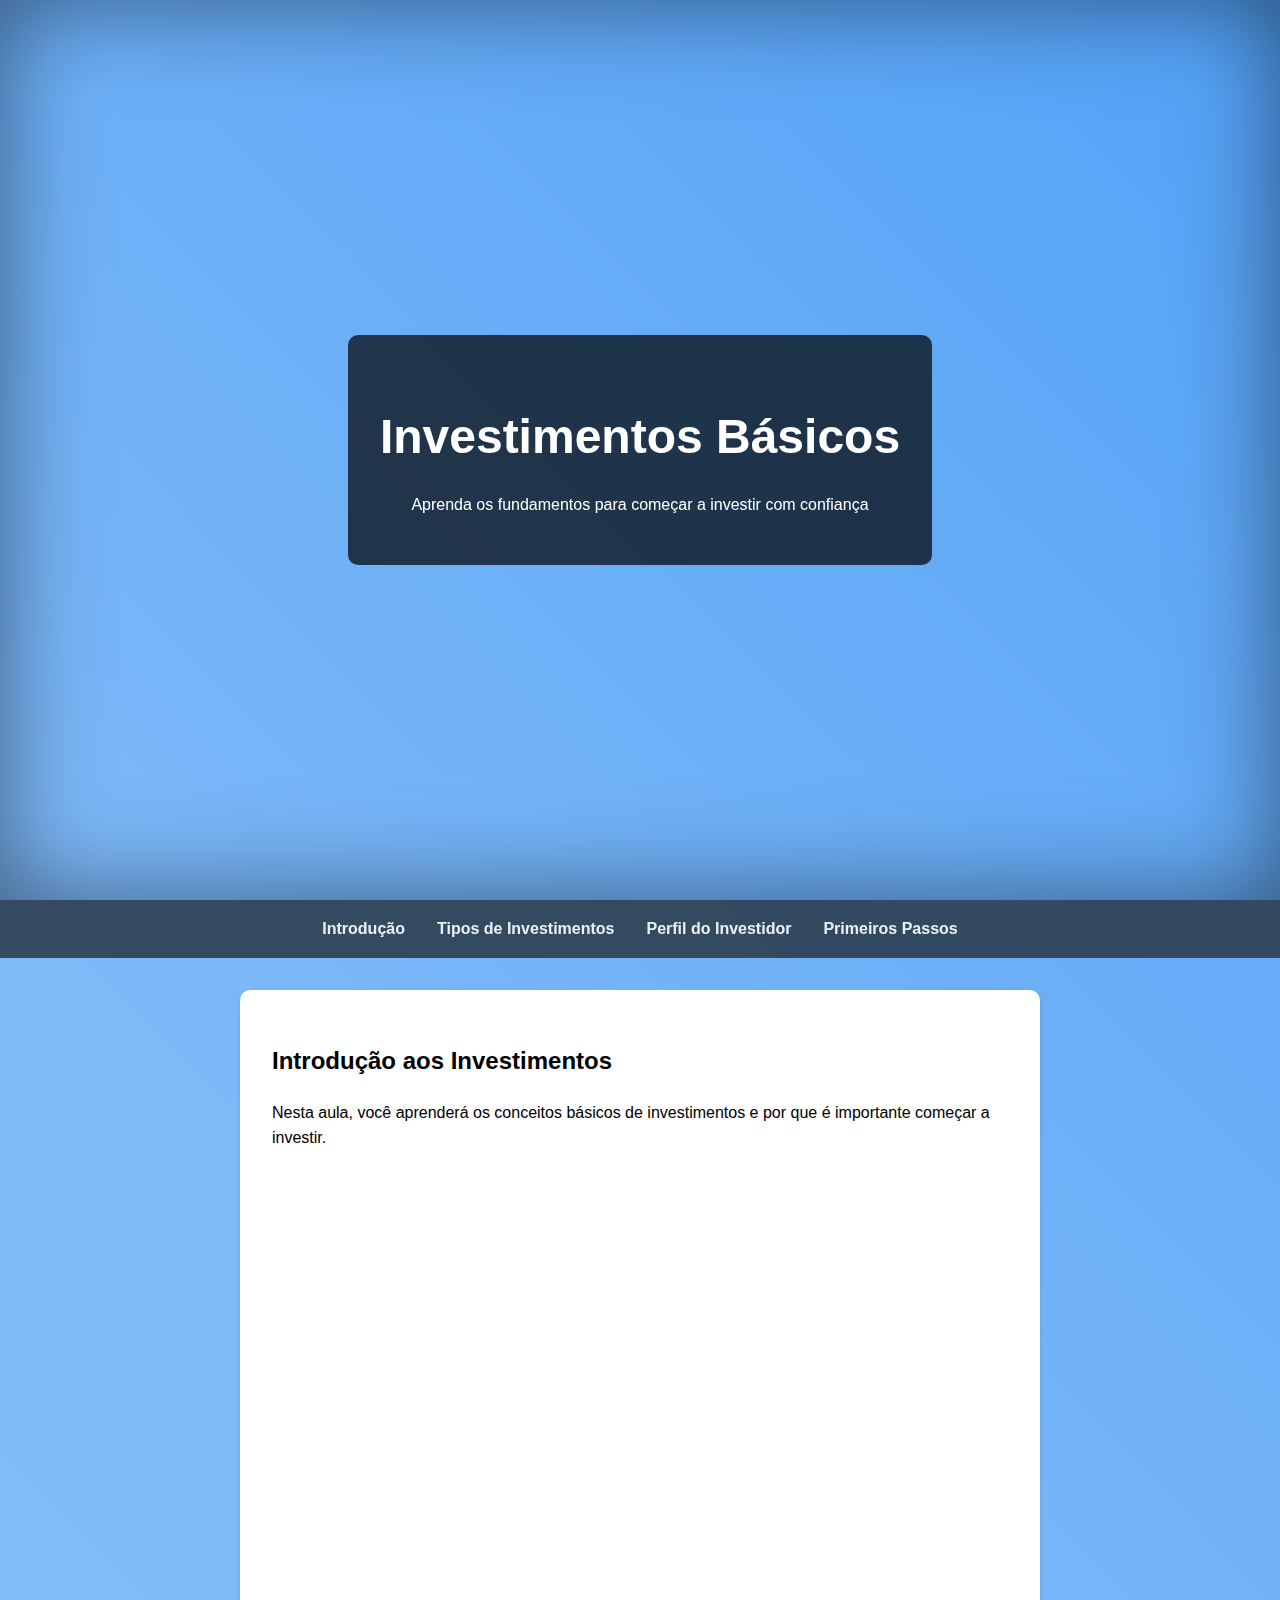
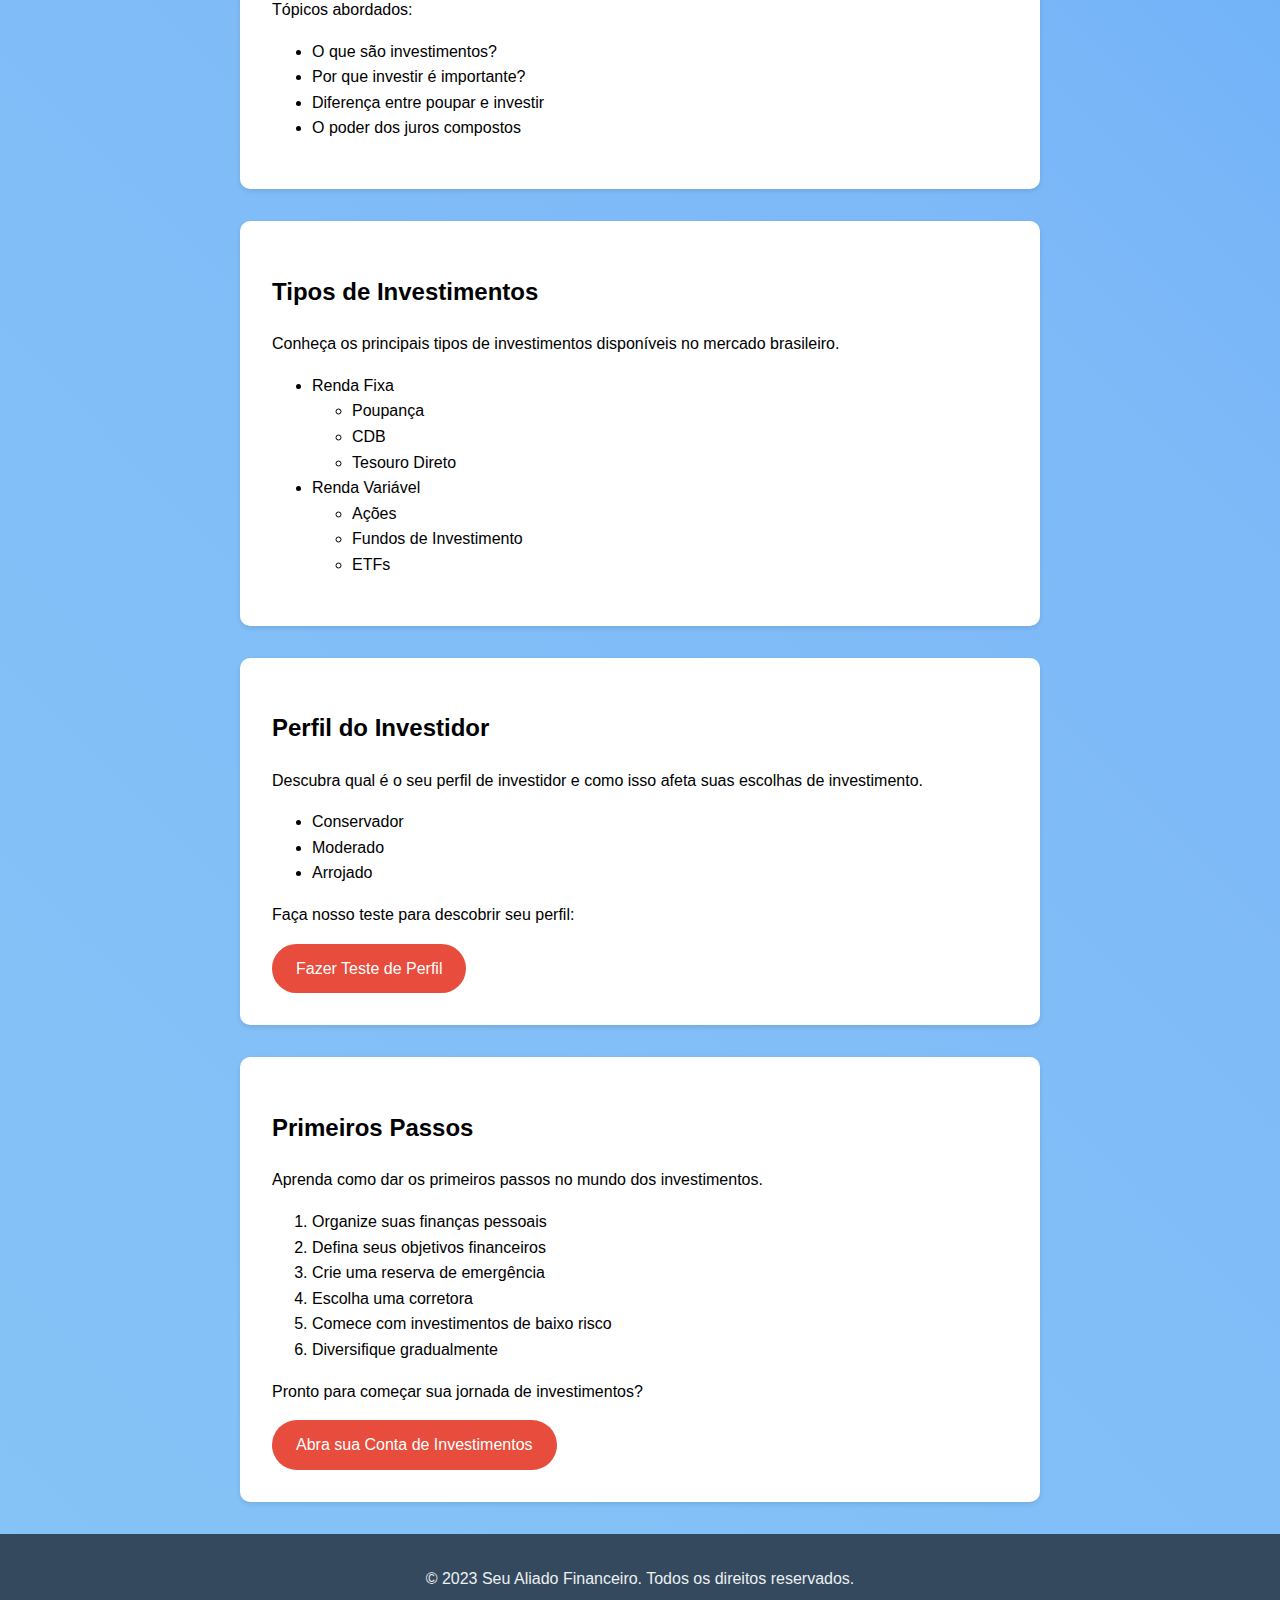
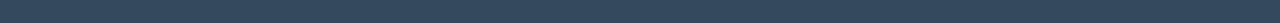
<file: test/cursos/investimentos-basicos.html>
<html lang="pt-br">

<head>
    <meta charset="UTF-8">
    <meta name="viewport" content="width=device-width, initial-scale=1.0">
    <title>Investimentos Básicos - Seu Aliado Financeiro</title>
    <link rel="stylesheet" href="investimentos-basicos.css">
</head>

<body>
    <div class="parallax">
        <div class="hero-text">
            <h1>Investimentos Básicos</h1>
            <p>Aprenda os fundamentos para começar a investir com confiança</p>
        </div>
    </div>

    <nav>
        <ul>
            <li><a href="#introducao">Introdução</a></li>
            <li><a href="#tipos-investimentos">Tipos de Investimentos</a></li>
            <li><a href="#perfil-investidor">Perfil do Investidor</a></li>
            <li><a href="#primeiros-passos">Primeiros Passos</a></li>
        </ul>
    </nav>
    
    <main>
        <section id="introducao" class="course-section">
            <h2>Introdução aos Investimentos</h2>
            <p>Nesta aula, você aprenderá os conceitos básicos de investimentos e por que é importante começar a
                investir.</p>
            <div class="video-container">
                <iframe width="560" height="315" src="https://youtu.be/ZyveF3TjTB8?si=aqnEIcvxqxl59H6p" frameborder="0"
                    allow="autoplay; encrypted-media" allowfullscreen></iframe>
            </div>
            <p>Tópicos abordados:</p>
            <ul>
                <li>O que são investimentos?</li>
                <li>Por que investir é importante?</li>
                <li>Diferença entre poupar e investir</li>
                <li>O poder dos juros compostos</li>
            </ul>
        </section>

        <section id="tipos-investimentos" class="course-section">
            <h2>Tipos de Investimentos</h2>
            <p>Conheça os principais tipos de investimentos disponíveis no mercado brasileiro.</p>
            <ul>
                <li>Renda Fixa
                    <ul>
                        <li>Poupança</li>
                        <li>CDB</li>
                        <li>Tesouro Direto</li>
                    </ul>
                </li>
                <li>Renda Variável
                    <ul>
                        <li>Ações</li>
                        <li>Fundos de Investimento</li>
                        <li>ETFs</li>
                    </ul>
                </li>
            </ul>
        </section>

        <section id="perfil-investidor" class="course-section">
            <h2>Perfil do Investidor</h2>
            <p>Descubra qual é o seu perfil de investidor e como isso afeta suas escolhas de investimento.</p>
            <ul>
                <li>Conservador</li>
                <li>Moderado</li>
                <li>Arrojado</li>
            </ul>
            <p>Faça nosso teste para descobrir seu perfil:</p>
            <a href="/teste-perfil-investidor" class="cta-button">Fazer Teste de Perfil</a>
        </section>

        <section id="primeiros-passos" class="course-section">
            <h2>Primeiros Passos</h2>
            <p>Aprenda como dar os primeiros passos no mundo dos investimentos.</p>
            <ol>
                <li>Organize suas finanças pessoais</li>
                <li>Defina seus objetivos financeiros</li>
                <li>Crie uma reserva de emergência</li>
                <li>Escolha uma corretora</li>
                <li>Comece com investimentos de baixo risco</li>
                <li>Diversifique gradualmente</li>
            </ol>
            <p>Pronto para começar sua jornada de investimentos?</p>
            <a href="/abrir-conta" class="cta-button">Abra sua Conta de Investimentos</a>
        </section>
    </main>

    <footer>
        <p>&copy; 2023 Seu Aliado Financeiro. Todos os direitos reservados.</p>
    </footer>

    <script>
        document.addEventListener('DOMContentLoaded', function () {
            const navLinks = document.querySelectorAll('nav a');

            navLinks.forEach(link => {
                link.addEventListener('click', function (e) {
                    e.preventDefault();
                    const targetId = this.getAttribute('href');
                    const targetElement = document.querySelector(targetId);

                    window.scrollTo({
                        top: targetElement.offsetTop - 70,
                        behavior: 'smooth'
                    });
                });
            });

            const ctaButtons = document.querySelectorAll('.cta-button');
            ctaButtons.forEach(button => {
                button.addEventListener('click', function (e) {
                    e.preventDefault();
                    alert('Redirecionando para: ' + this.getAttribute('href'));
                });
            });
        });
    </script>
</body>

</html>
</file>
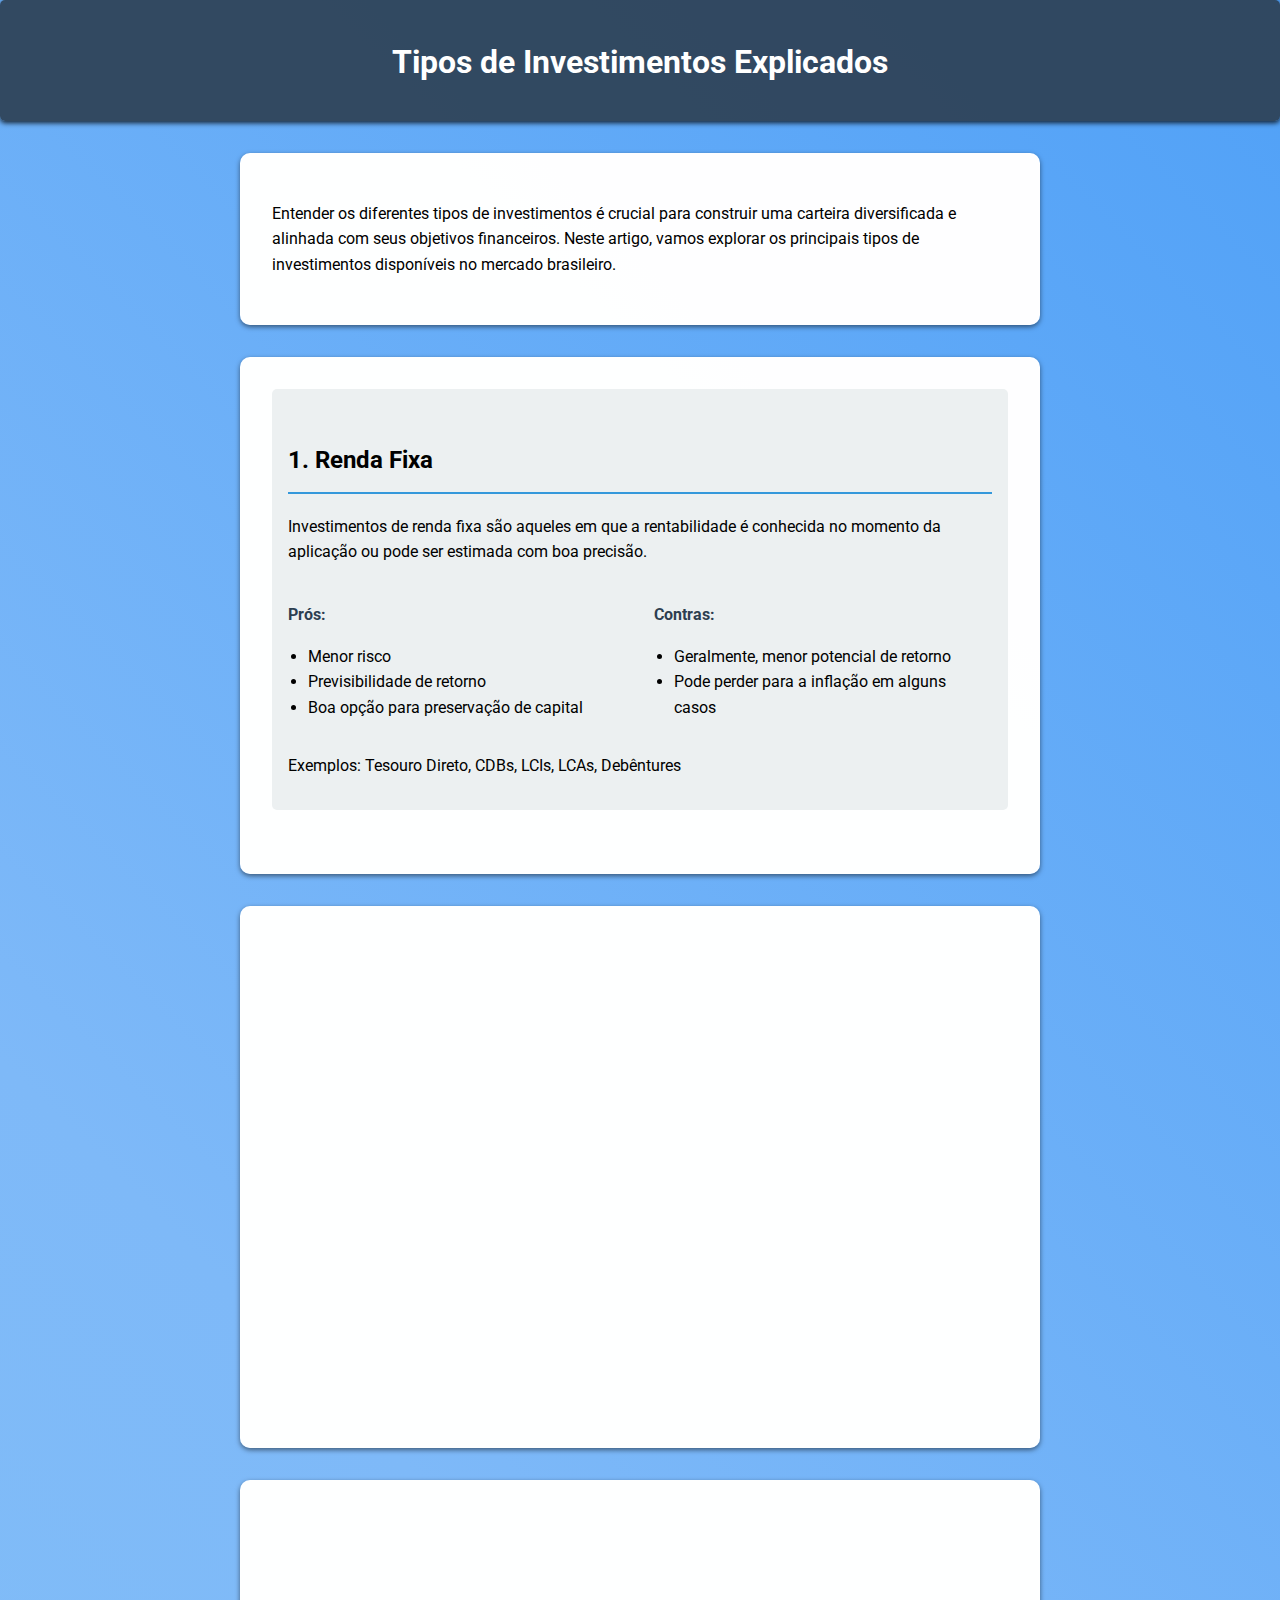
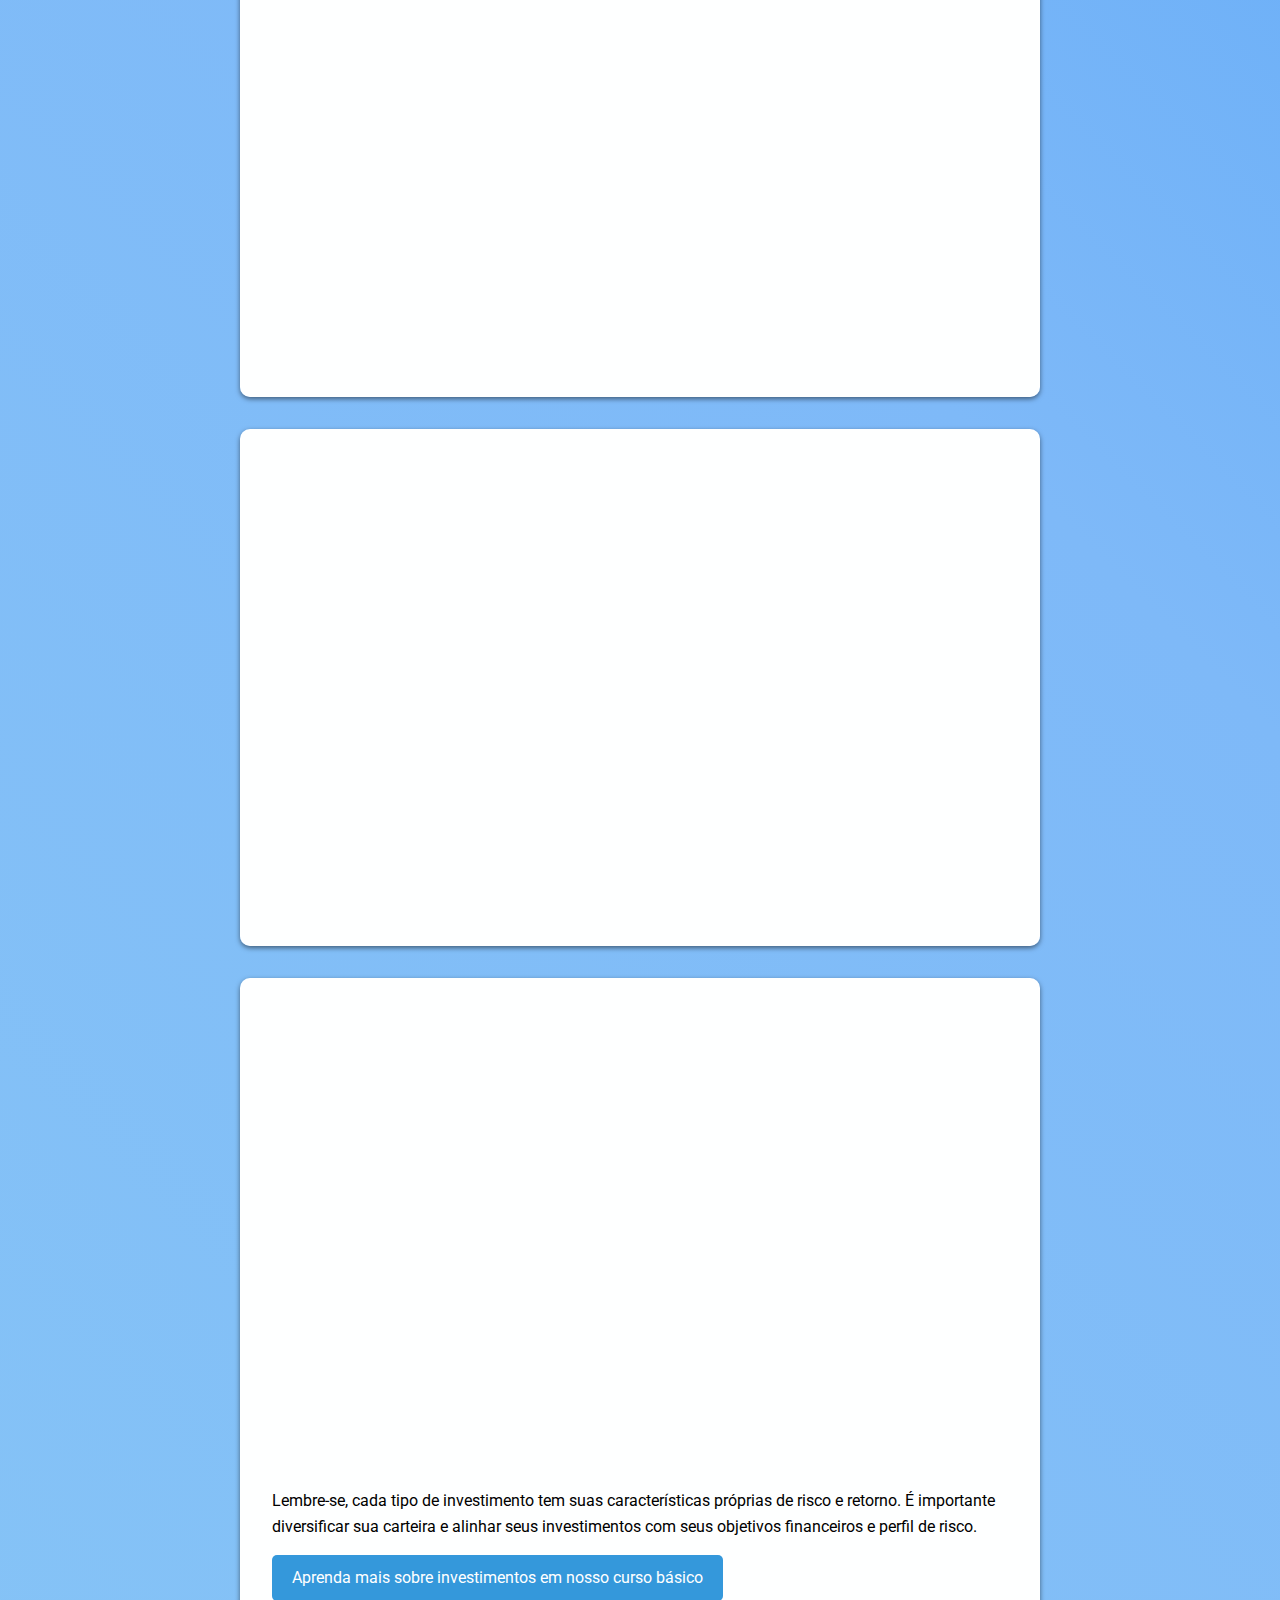
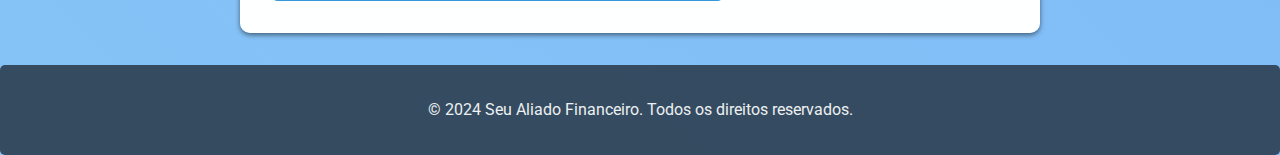
<file: test/cursos/recursos/tipos.html>
<html lang="pt-br">

<head>
    <meta charset="UTF-8">
    <meta name="viewport" content="width=device-width, initial-scale=1.0">
    <title>Tipos de Investimentos Explicados - Seu Aliado Financeiro</title>
    <link href="https://fonts.googleapis.com/css2?family=Roboto:wght@300;400;700&display=swap" rel="stylesheet">
    <link rel="stylesheet" href="tipos.css">
</head>

<body>
    <header>
        <h1>Tipos de Investimentos Explicados</h1>
        </nav>
    </header>

    <main>
        <section id="Introdução" class="course-section">
            <p>Entender os diferentes tipos de investimentos é crucial para construir uma carteira diversificada e
                alinhada
                com seus objetivos financeiros. Neste artigo, vamos explorar os principais tipos de investimentos
                disponíveis no mercado brasileiro.</p>
        </section>

        <section id="Renda-fixa" class="course-section">
            <div class="investment-type">
                <h2>1. Renda Fixa</h2>
                <p>Investimentos de renda fixa são aqueles em que a rentabilidade é conhecida no momento da aplicação ou
                    pode ser estimada com boa precisão.</p>
                <div class="pros-cons">
                    <div class="pros">
                        <h4>Prós:</h4>
                        <ul>
                            <li>Menor risco</li>
                            <li>Previsibilidade de retorno</li>
                            <li>Boa opção para preservação de capital</li>
                        </ul>
                    </div>
                    <div class="cons">
                        <h4>Contras:</h4>
                        <ul>
                            <li>Geralmente, menor potencial de retorno</li>
                            <li>Pode perder para a inflação em alguns casos</li>
                        </ul>
                    </div>
                </div>
                <p>Exemplos: Tesouro Direto, CDBs, LCIs, LCAs, Debêntures</p>
            </div>
        </section>

        <section id="Renda-Variavel" class="course-section">
            <div class="investment-type">
                <h2>2. Renda Variável</h2>
                <p>Investimentos de renda variável são aqueles em que os retornos não são previsíveis e dependem de
                    diversos
                    fatores de mercado.</p>
                <div class="pros-cons">
                    <div class="pros">
                        <h4>Prós:</h4>
                        <ul>
                            <li>Maior potencial de retorno</li>
                            <li>Possibilidade de ganhos acima da inflação</li>
                            <li>Participação no crescimento de empresas</li>
                        </ul>
                    </div>
                    <div class="cons">
                        <h4>Contras:</h4>
                        <ul>
                            <li>Maior volatilidade</li>
                            <li>Risco de perda do capital investido</li>
                            <li>Requer mais conhecimento e acompanhamento</li>
                        </ul>
                    </div>
                </div>
                <p>Exemplos: Ações, Fundos de Ações, ETFs, BDRs</p>
            </div>
        </section>

        <section id="Fundo-de-investimento" class="course-section">
            <div class="investment-type">
                <h2>3. Fundos de Investimento</h2>
                <p>Fundos de investimento são uma forma de investimento coletivo, onde diversos investidores reúnem seus
                    recursos para investir em conjunto.</p>
                <div class="pros-cons">
                    <div class="pros">
                        <h4>Prós:</h4>
                        <ul>
                            <li>Gestão profissional</li>
                            <li>Diversificação</li>
                            <li>Acessibilidade a diferentes mercados</li>
                        </ul>
                    </div>
                    <div class="cons">
                        <h4>Contras:</h4>
                        <ul>
                            <li>Taxas de administração e performance</li>
                            <li>Menos controle sobre os investimentos</li>
                            <li>Desempenho pode variar significativamente</li>
                        </ul>
                    </div>
                </div>
                <p>Exemplos: Fundos Multimercado, Fundos Imobiliários, Fundos de Renda Fixa</p>
            </div>
        </section>

        <section id="Imóveis" class="course-section">
            <div class="investment-type">
                <h2>4. Imóveis</h2>
                <p>Investimentos imobiliários envolvem a compra de propriedades para obter renda através de aluguel ou
                    valorização.</p>
                <div class="pros-cons">
                    <div class="pros">
                        <h4>Prós:</h4>
                        <ul>
                            <li>Potencial de valorização a longo prazo</li>
                            <li>Geração de renda passiva (aluguel)</li>
                            <li>Proteção contra inflação</li>
                        </ul>
                    </div>
                    <div class="cons">
                        <h4>Contras:</h4>
                        <ul>
                            <li>Baixa liquidez</li>
                            <li>Altos custos de entrada e manutenção</li>
                            <li>Gestão pode ser trabalhosa</li>
                        </ul>
                    </div>
                </div>
                <p>Exemplos: Apartamentos, Casas, Salas Comerciais, Terrenos</p>
            </div>
        </section>

        <section id="Criptomoedas" class="course-section">
            <div class="investment-type">
                <h2>5. Criptomoedas</h2>
                <p>Criptomoedas são ativos digitais descentralizados que utilizam criptografia para segurança e controle
                    de
                    criação de novas unidades.</p>
                <div class="pros-cons">
                    <div class="pros">
                        <h4>Prós:</h4>
                        <ul>
                            <li>Alto potencial de retorno</li>
                            <li>Tecnologia inovadora</li>
                            <li>Independência de sistemas financeiros tradicionais</li>
                        </ul>
                    </div>
                    <div class="cons">
                        <h4>Contras:</h4>
                        <ul>
                            <li>Extremamente volátil</li>
                            <li>Alto risco de perda total</li>
                            <li>Regulamentação ainda incerta em muitos países</li>
                        </ul>
                    </div>
                </div>
                <p>Exemplos: Bitcoin, Ethereum, Litecoin</p>
            </div>

            <p>Lembre-se, cada tipo de investimento tem suas características próprias de risco e retorno. É importante
                diversificar sua carteira e alinhar seus investimentos com seus objetivos financeiros e perfil de risco.
            </p>

            <a href="/cursos/investimentos-basicos" class="cta-button">Aprenda mais sobre investimentos em nosso curso
                básico</a>
        </section>
    </main>

    <footer>
        <p>&copy; 2024 Seu Aliado Financeiro. Todos os direitos reservados.</p>
    </footer>

    <script>
        document.addEventListener('DOMContentLoaded', function () {
            const investmentTypes = document.querySelectorAll('.investment-type');

            function isInViewport(element) {
                const rect = element.getBoundingClientRect();
                return (
                    rect.top >= 0 &&
                    rect.left >= 0 &&
                    rect.bottom <= (window.innerHeight || document.documentElement.clientHeight) &&
                    rect.right <= (window.innerWidth || document.documentElement.clientWidth)
                );
            }

            function handleScroll() {
                investmentTypes.forEach(type => {
                    if (isInViewport(type)) {
                        type.style.opacity = '1';
                        type.style.transform = 'translateY(0)';
                    }
                });
            }

            // Set initial state
            investmentTypes.forEach(type => {
                type.style.opacity = '0';
                type.style.transform = 'translateY(20px)';
                type.style.transition = 'opacity 0.5s ease, transform 0.5s ease';
            });

            // Trigger on load
            handleScroll();

            // Trigger on scroll
            window.addEventListener('scroll', handleScroll);
        });
    </script>
</body>

</html>
</file>
<file: test/cursos/investimentos-basicos.css>
body {
    background: linear-gradient(45deg, #f3f4f6, #91d4f3, #7eb9f8, #0579f5);
    background-size: 400% 400%;
    animation: gradientBG 15s ease infinite;
    margin: 0;
    padding: 0;
    font-family: 'Roboto', sans-serif;
    line-height: 1.6;
    color: #000000;
    scroll-behavior: smooth;
}

.parallax {
    background-image: url('https://www.clubenoticias.com/images/noticias/18725/0bee7e6d08c9bc77b3cb7e46a3a6ce78.jpg');
    height: 100vh;
    background-attachment: fixed;
    background-position: center;
    background-repeat: no-repeat;
    background-size: cover;
    display: flex;
    align-items: center;
    justify-content: center;
    transition: background-position 0.5s ease-out, filter 0.5s ease-out;
    box-shadow: inset 0 0 100px rgba(0, 0, 0, 0.5);
}

.hero-text {
    text-align: center;
    color: #fff;
    background-color: rgba(0, 0, 0, 0.7);
    backdrop-filter: blur(5px);
    padding: 2rem;
    border-radius: 10px;
    animation: fadeInUp 2s ease-in-out;
}

h1 {
    font-size: 3rem;
    margin-bottom: 1rem;
}

nav {
    background-color: #2c3e50e6;
    backdrop-filter: blur(10px);
    padding: 1rem;
    position: sticky;
    top: 0;
    z-index: 1000;
}

nav ul {
    list-style-type: none;
    padding: 0;
    margin: 0;
    display: flex;
    justify-content: center;
}

nav ul li {
    margin: 0 1rem;
}

nav ul li a {
    color: #ecf0f1;
    text-decoration: none;
    font-weight: bold;
    transition: color 0.3s ease, transform 0.3s ease;
    display: inline-block;
}

nav ul li a:hover {
    color: #3498db;
    transform: scale(1.1);
}

main {
    max-width: 800px;
    margin: 2rem auto;
    padding: 0 1rem;
}

.course-section {
    background-color: #fff;
    border-radius: 10px;
    box-shadow: 0 2px 5px rgba(0, 0, 0, 0.1);
    padding: 2rem;
    margin-bottom: 2rem;
}

h1 {
    color: #fff;
}

h2 {
    color: #000000;
}

.video-container {
    position: relative;
    padding-bottom: 56.25%;
    height: 0;
    overflow: hidden;
    max-width: 100%;
}

.video-container iframe {
    position: absolute;
    top: 0;
    left: 0;
    width: 100%;
    height: 100%;
}

.cta-button {
    display: inline-block;
    background-color: #e74c3c;
    color: #fff;
    padding: 0.75rem 1.5rem;
    text-decoration: none;
    border-radius: 50px;
    transition: background-color 0.3s ease, transform 0.3s ease;
    animation: pulse 2s infinite;
}

@keyframes pulse {
    0% {
        transform: scale(1);
    }

    50% {
        transform: scale(1.05);
    }

    100% {
        transform: scale(1);
    }
}

.cta-button:hover {
    background-color: #c0392b;
}

footer {
    background-color: #34495e;
    color: #ecf0f1;
    text-align: center;
    padding: 1rem;
    margin-top: 2rem;
}

@media (max-width: 600px) {
    nav ul {
        flex-direction: column;
        align-items: center;
    }

    nav ul li {
        margin: 0.5rem 0;
    }
}
</file>
<file: test/cursos/recursos/tipos.css>
body {
    background: linear-gradient(45deg, #f3f4f6, #91d4f3, #7eb9f8, #0579f5);
    background-size: 400% 400%;
    animation: gradientBG 15s ease infinite;
    margin: 0;
    padding: 0;
    font-family: 'Roboto', sans-serif;
    line-height: 1.6;
    color: #000000;
    scroll-behavior: smooth;
}

header {
    background-color: rgba(44, 62, 80, 0.9);
    color: rgb(0, 0, 0);
    text-align: center;
    padding: 1em;
    margin-bottom: 2em;
    border-radius: 5px;
    box-shadow: 0 2px 5px rgba(0, 0, 0, 0.8);
}

h1 {
    margin-bottom: 0.5em;
    color: #ffffff;
}
main {
    background-color: #ffffff00;
    max-width: 800px;
    margin: 2rem auto;
    padding: 0 1rem;    
}

.course-section {
    background-color: #fffffffd;
    border-radius: 10px;
    box-shadow: 0 2px 5px rgba(0, 0, 0, 0.5);
    padding: 2rem;
    margin-bottom: 2rem;
}

h2 {
    color: #000000;
    border-bottom: 2px solid #3498db;
    padding-bottom: 0.5em;
    margin-top: 1.5em;
}

p {
    margin-bottom: 1em;
}

.investment-type {
    margin-bottom: 2em;
    padding: 1em;
    background-color: #ecf0f1;
    border-radius: 5px;
    transition: transform 0.3s ease;
}

.investment-type:hover {
    transform: translateY(-5px);
    box-shadow: 0 5px 15px rgba(0, 0, 0, 0.1);
}

.pros-cons {
    display: flex;
    justify-content: space-between;
    margin-top: 1em;
}

.pros,
.cons {
    width: 48%;
}

.pros h4,
.cons h4 {
    color: #2c3e50;
    margin-bottom: 0.5em;
}

.pros ul,
.cons ul {
    padding-left: 20px;
}

.cta-button {
    display: inline-block;
    background-color: #3498db;
    color: #ffffff;
    padding: 10px 20px;
    text-decoration: none;
    border-radius: 5px;
    transition: background-color 0.3s ease;
}

.cta-button:hover {
    background-color: #2980b9;
}

footer {
    text-align: center;
    margin-top: 2em;
    padding: 1em;
    background-color: rgba(44, 62, 80, 0.9);
    color: #ecf0f1;
    border-radius: 5px;
}

@media (max-width: 600px) {
    .pros-cons {
        flex-direction: column;
    }

    .pros,
    .cons {
        width: 100%;
        margin-bottom: 1em;
    }
}
</file>
